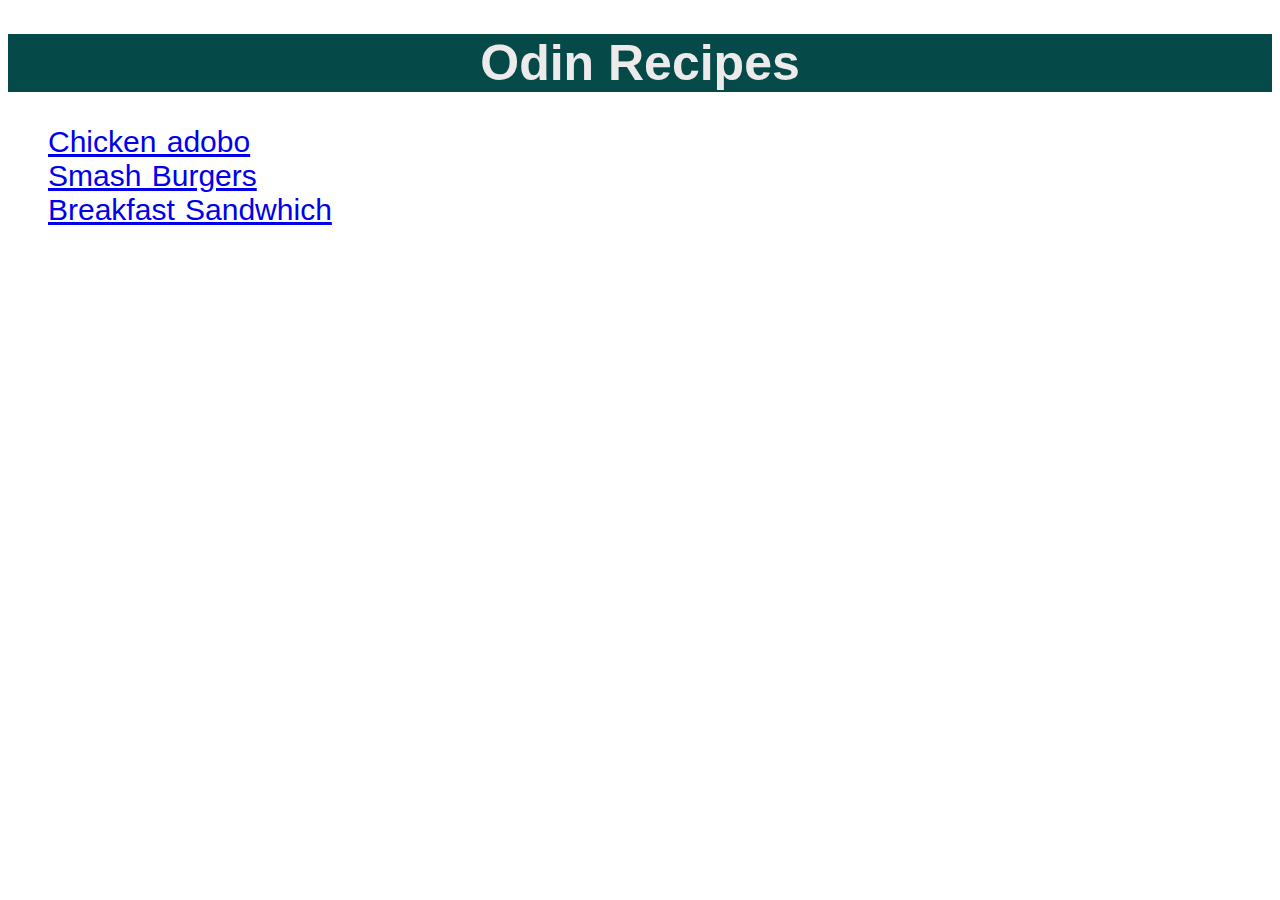
<file: index.html>
<!DOCTYPE html>
<html lang="en">
    <head>
        <link rel="stylesheet" href="style.css">
        <meta charset="UTF-8">
    </head>
    <body>
        <h1 class="header main">Odin Recipes</h1>
        <ul class="unordered">
            <li class="link"><a href="recipes/c-abobo.html">Chicken adobo</a></li>
            <li class="link"><a href="recipes/s-burgers.html">Smash Burgers</a></li>
            <li class="link"><a href="recipes/b-sandwhich.html">Breakfast Sandwhich</a></li>

        </ul>
        
    </body>
</html>
</file>
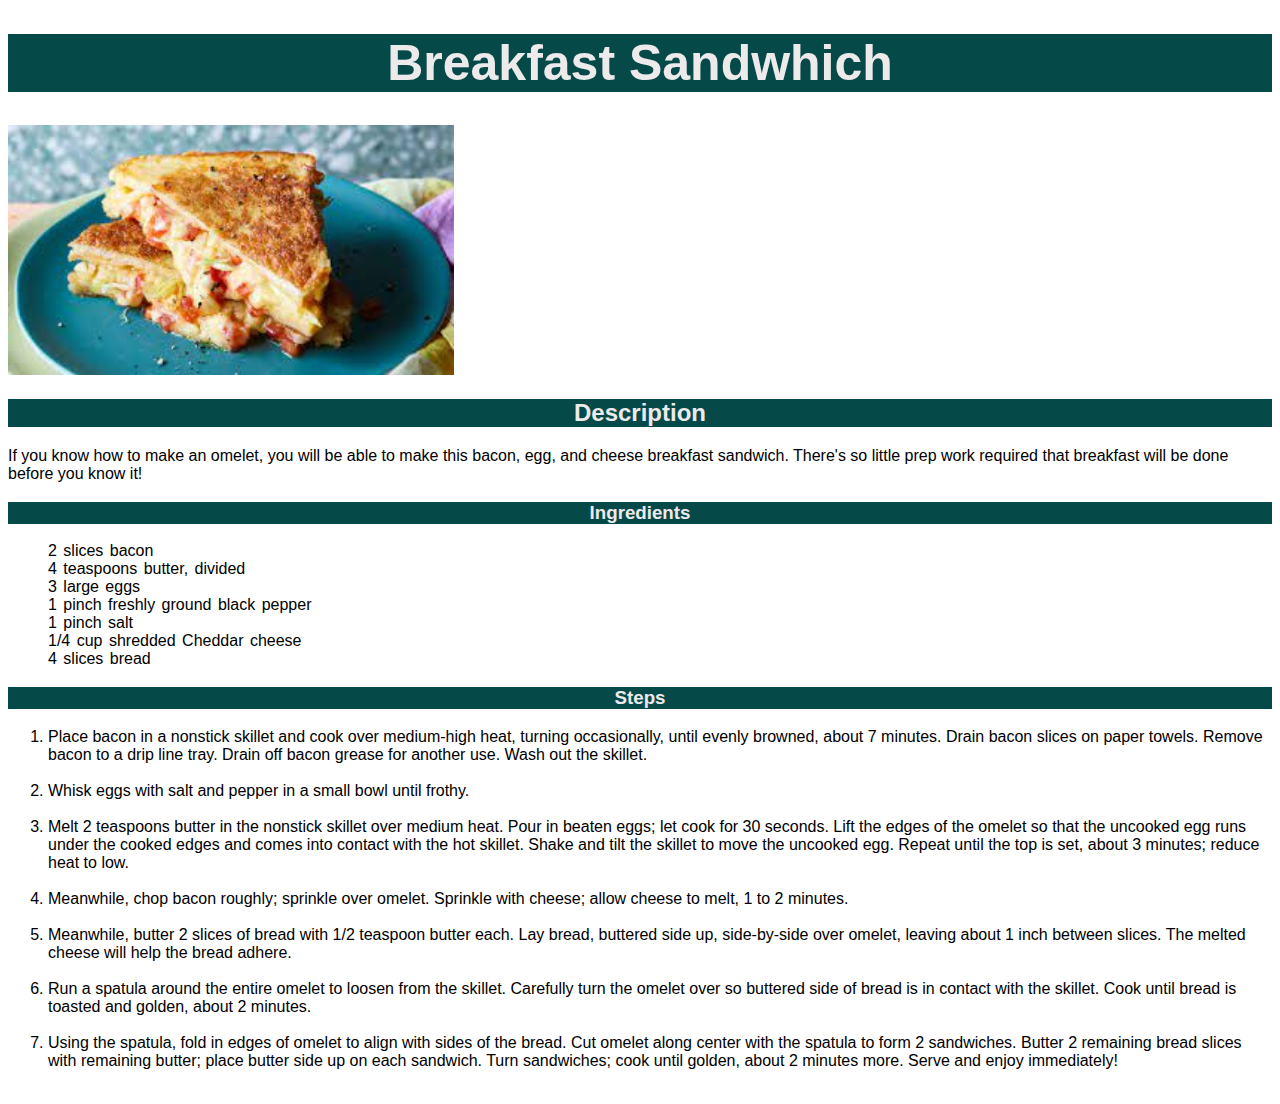
<file: recipes/b-sandwhich.html>
<!DOCTYPE html>
<html lang="en">
    <head>
        <meta charset="UTF-8">
        <link rel="stylesheet" href="../style.css">
        <title>
            Breakfast Sandwhich Recipe
        </title>
    </head>
    <body>
        <h1 class="header main">Breakfast Sandwhich</h1>
        <img class="large-image" src="../images/bsandwich.jpeg" alt="a delictable photo of the Sandwhich">

        <h2 class="header">Description</h2>
        <p>If you know how to make an omelet, you will be able to make this bacon, egg, and cheese breakfast sandwich. There's so little prep work required that breakfast will be done before you know it!</p>

        <h3 class="header">Ingredients</h3>
        <ul>
            <li>2 slices bacon</li>
            <li>4 teaspoons butter, divided</li>
            <li>3 large eggs</li>
            <li>1 pinch freshly ground black pepper</li>
            <li>1 pinch salt</li>
            <li>1/4 cup shredded Cheddar cheese</li>
            <li>4 slices bread</li>

        </ul>

        <h3 class="header">Steps</h3>
        <ol>
            <li>Place bacon in a nonstick skillet and cook over medium-high heat, turning occasionally, until evenly browned, about 7 minutes. Drain bacon slices on paper towels. Remove bacon to a drip line tray. Drain off bacon grease for another use. Wash out the skillet.</li> <br>
            <li>Whisk eggs with salt and pepper in a small bowl until frothy.</li> <br>
            <li>Melt 2 teaspoons butter in the nonstick skillet over medium heat. Pour in beaten eggs; let cook for 30 seconds. Lift the edges of the omelet so that the uncooked egg runs under the cooked edges and comes into contact with the hot skillet. Shake and tilt the skillet to move the uncooked egg. Repeat until the top is set, about 3 minutes; reduce heat to low. </li> <br>
            <li>Meanwhile, chop bacon roughly; sprinkle over omelet. Sprinkle with cheese; allow cheese to melt, 1 to 2 minutes. </li> <br>
            <li>Meanwhile, butter 2 slices of bread with 1/2 teaspoon butter each. Lay bread, buttered side up, side-by-side over omelet, leaving about 1 inch between slices. The melted cheese will help the bread adhere.</li> <br>
            <li>Run a spatula around the entire omelet to loosen from the skillet. Carefully turn the omelet over so buttered side of bread is in contact with the skillet. Cook until bread is toasted and golden, about 2 minutes.</li> <br>
            <li>Using the spatula, fold in edges of omelet to align with sides of the bread. Cut omelet along center with the spatula to form 2 sandwiches. Butter 2 remaining bread slices with remaining butter; place butter side up on each sandwich. Turn sandwiches; cook until golden, about 2 minutes more. Serve and enjoy immediately!</li> <br>
        </ol>
    </body>
</html>
</file>
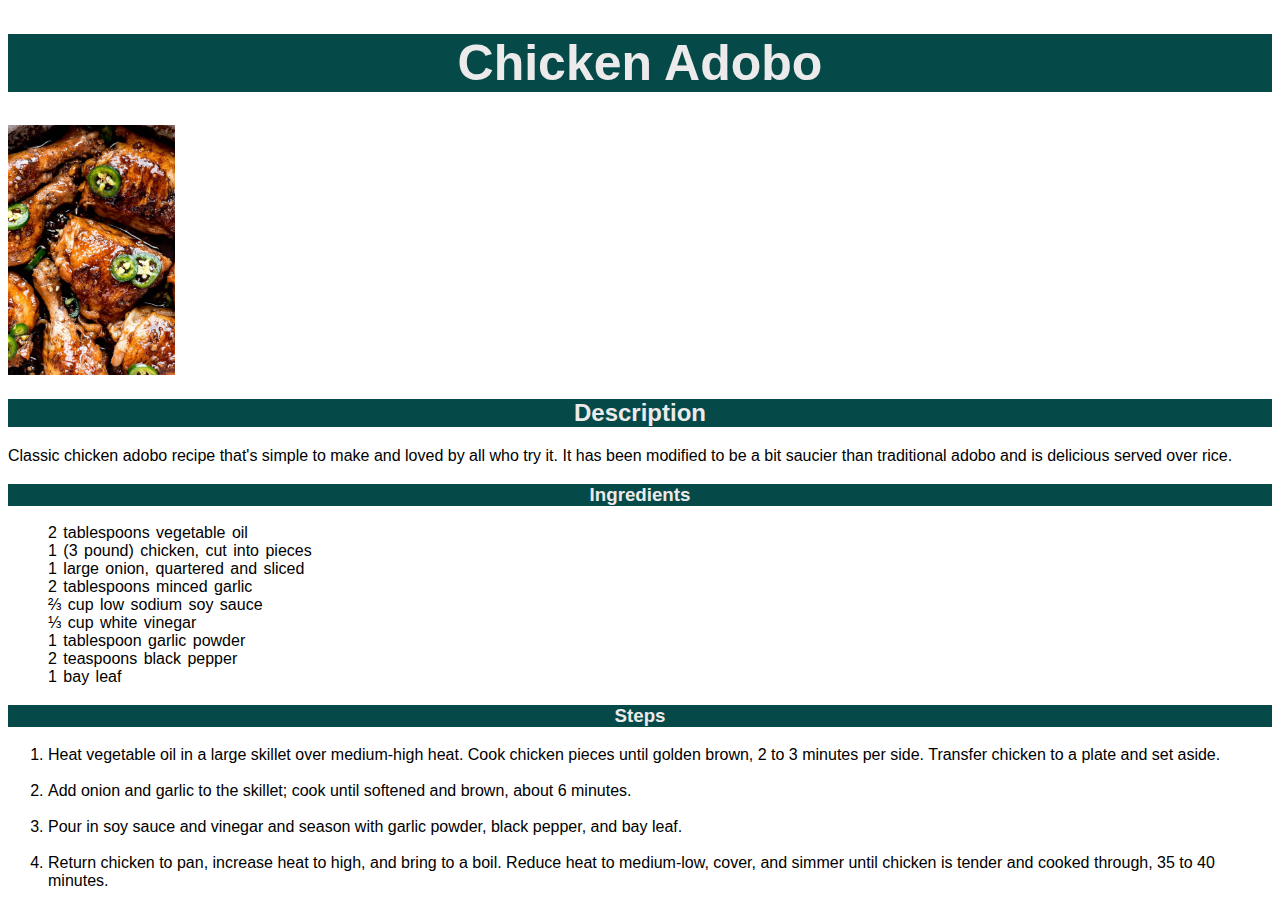
<file: recipes/c-abobo.html>
<!DOCTYPE html>
<html lang="en">
    <head>
        <link rel="stylesheet" href="../style.css">
        <meta charset="UTF-8">
        <title>
            Chicken Adobo Recipe
        </title>
    </head>
    <body>
        <h1 class="header main">Chicken Adobo</h1>
        <img class="large-image" src="../images/chicken.jpg" alt="a delictable photo of the chicken adobo dish">

        <h2 class="header">Description</h2>
        <p>Classic chicken adobo recipe that's simple to make and loved by all who try it. It has been modified to be a bit saucier than traditional adobo and is delicious served over rice.</p>

        <h3 class="header">Ingredients</h3>
        <ul>
            <li>2 tablespoons vegetable oil</li>
            <li>1 (3 pound) chicken, cut into pieces</li>
            <li>1 large onion, quartered and sliced</li>
            <li>2 tablespoons minced garlic</li>
            <li>⅔ cup low sodium soy sauce</li>
            <li>⅓ cup white vinegar</li>
            <li>1 tablespoon garlic powder</li>
            <li>2 teaspoons black pepper</li>
            <li>1 bay leaf</li>
        </ul>

        <h3 class="header">Steps</h3>
        <ol>
            <li>Heat vegetable oil in a large skillet over medium-high heat. Cook chicken pieces until golden brown, 2 to 3 minutes per side. Transfer chicken to a plate and set aside.</li> <br>
            <li>Add onion and garlic to the skillet; cook until softened and brown, about 6 minutes.</li> <br>
            <li>Pour in soy sauce and vinegar and season with garlic powder, black pepper, and bay leaf.</li> <br>
            <li>Return chicken to pan, increase heat to high, and bring to a boil. Reduce heat to medium-low, cover, and simmer until chicken is tender and cooked through, 35 to 40 minutes.</li> <br>
        </ol>
    </body>
</html>
</file>
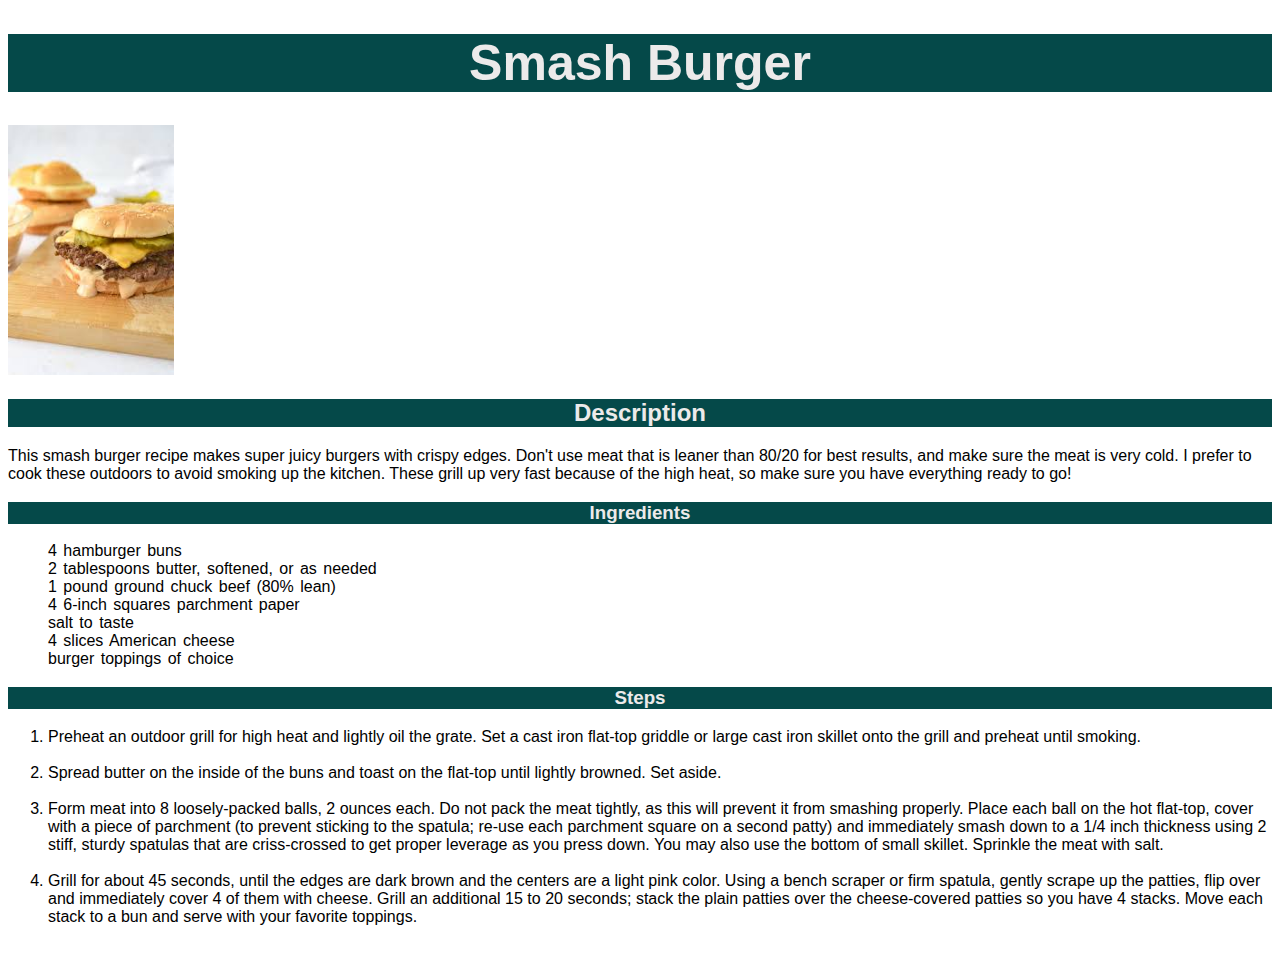
<file: recipes/s-burgers.html>
<!DOCTYPE html>
<html lang="en">
    <head>
        <link rel="stylesheet" href="../style.css">
        <meta charset="UTF-8">
        <title>
            Smash Burgers Recipe
        </title>
    </head>
    <body>
        <h1 class="header main">Smash Burger</h1>
        <img class="large-image" src="../images/sburger.jpeg" alt="a delictable photo of the assembled smash burger">

        <h2 class="header">Description</h2>
        <p>This smash burger recipe makes super juicy burgers with crispy edges. Don't use meat that is leaner than 80/20 for best results, and make sure the meat is very cold. I prefer to cook these outdoors to avoid smoking up the kitchen. These grill up very fast because of the high heat, so make sure you have everything ready to go!</p>

        <h3 class="header">Ingredients</h3>
        <ul>
            <li>4 hamburger buns</li>
            <li>2 tablespoons butter, softened, or as needed</li>
            <li>1 pound ground chuck beef (80% lean)</li>
            <li>4 6-inch squares parchment paper</li>
            <li>salt to taste</li>
            <li>4 slices American cheese</li>
            <li>burger toppings of choice</li>

        </ul>

        <h3 class="header">Steps</h3>
        <ol>
            <li>Preheat an outdoor grill for high heat and lightly oil the grate. Set a cast iron flat-top griddle or large cast iron skillet onto the grill and preheat until smoking.</li> <br>
            <li>Spread butter on the inside of the buns and toast on the flat-top until lightly browned. Set aside.</li> <br>
            <li>Form meat into 8 loosely-packed balls, 2 ounces each. Do not pack the meat tightly, as this will prevent it from smashing properly. Place each ball on the hot flat-top, cover with a piece of parchment (to prevent sticking to the spatula; re-use each parchment square on a second patty) and immediately smash down to a 1/4 inch thickness using 2 stiff, sturdy spatulas that are criss-crossed to get proper leverage as you press down. You may also use the bottom of small skillet. Sprinkle the meat with salt.</li> <br>
            <li>Grill for about 45 seconds, until the edges are dark brown and the centers are a light pink color. Using a bench scraper or firm spatula, gently scrape up the patties, flip over and immediately cover 4 of them with cheese. Grill an additional 15 to 20 seconds; stack the plain patties over the cheese-covered patties so you have 4 stacks. Move each stack to a bun and serve with your favorite toppings.</li> <br>
        </ol>
    </body>
</html>
</file>
<file: style.css>
*{
    font-family: sans-serif;
}
.header{
    color: rgb(236, 234, 234);
    text-align: center;
    background-color: rgb(5, 73, 73);
}

.main{
    font-size: 50px;   
    }

ul{
    list-style-type: none;
    word-spacing: 2px;
    
}
.link{
   font-size: 30px;

}
.large-image{
    height: 250px;
    width: auto;
}
</file>
